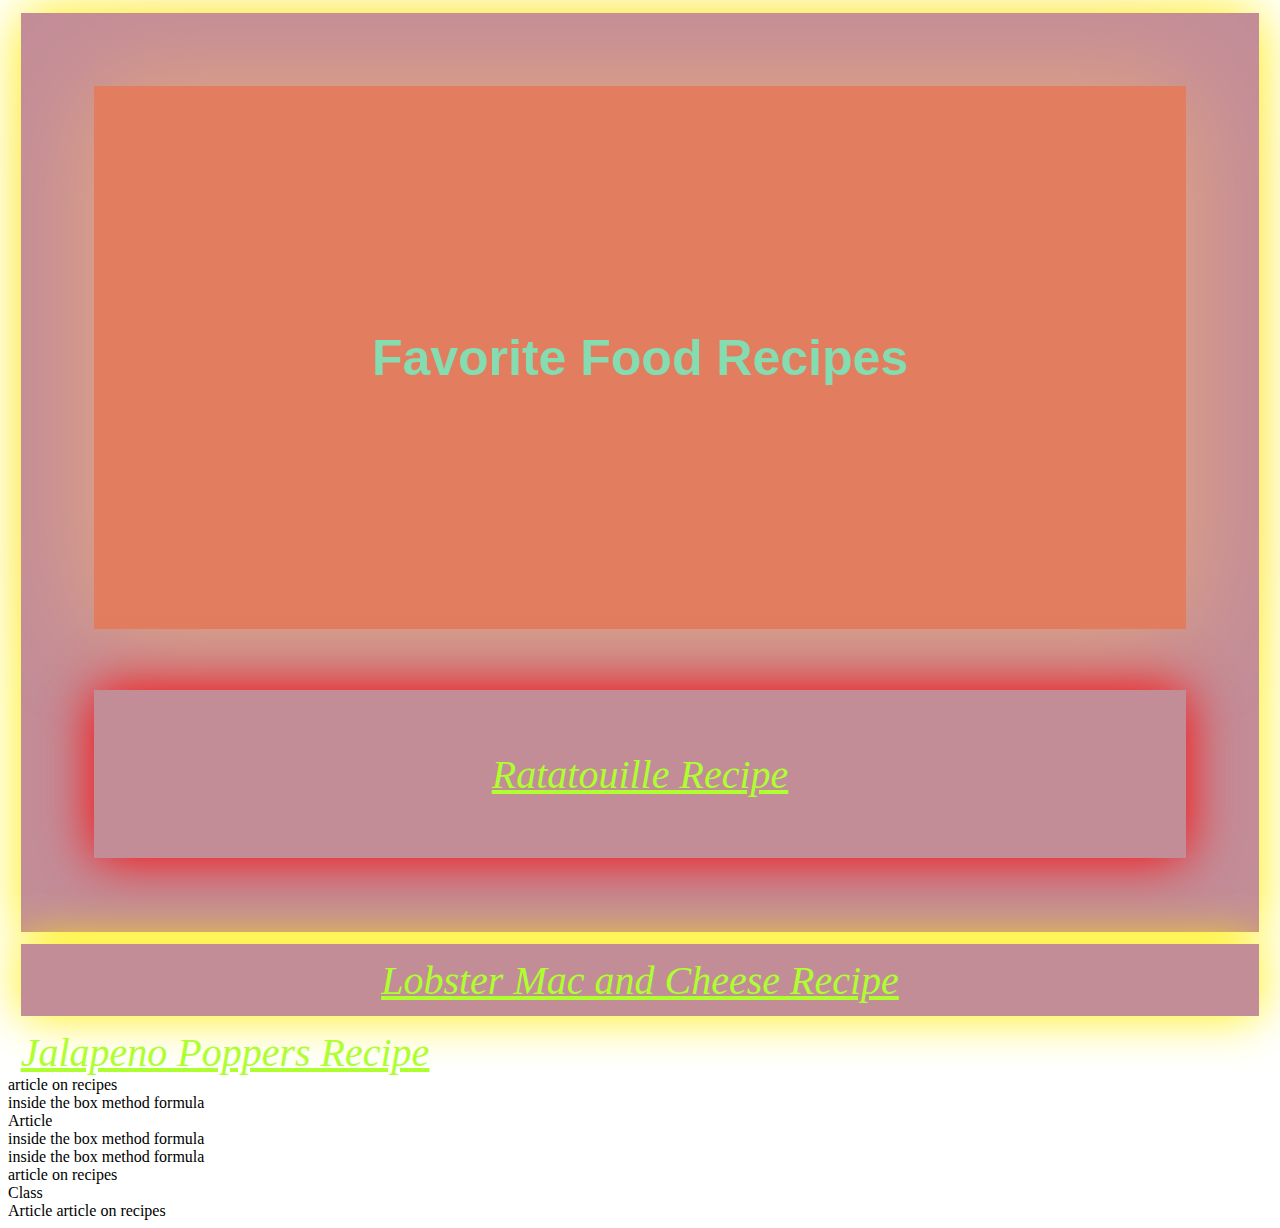
<file: index.html>
<!DOCTYPE html>
<html lang="en">
<head>
    <meta charset="UTF-8">
    <meta http-equiv="X-UA-Compatible" content="IE=edge">
    <meta name="viewport" content="width=device-width, initial-scale=1.0">
    <title>Kenny's Favorite Food Recipes</title>
    <link rel="stylesheet" href="styles.css" type="text/css"/>
</head>
<div class="name">
<body>
    <h1>Favorite Food Recipes</h1>

    <div class="rat">
        <a href="./recipes/rat.html">Ratatouille Recipe</a>
    </div>

    </div>
        <div class="name">
        <a href="./recipes/mac.html">Lobster Mac and Cheese Recipe</a>
        </div>
    
        <div class="poppers">
        <a href="./recipes/poppers.html">Jalapeno Poppers Recipe</a>
        </div>
    </div>

    <span>
        article on recipes
    </span>

    <footer>
        inside the box

        method

        formula

        
    </footer>


    <body>

        Article
    </body>

    <footer>
        inside the box

        method

        formula

        
    </footer>

    <footer>
        inside the box

        method

        formula

        
    </footer>

    <span>
        article on recipes
    </span>

    <div>

        Class 
    </div>

    <footer></footer>


    <body>

        Article
    </body>


    <span>
        article on recipes
    </span>


</div>
</body>
</html>
</file>
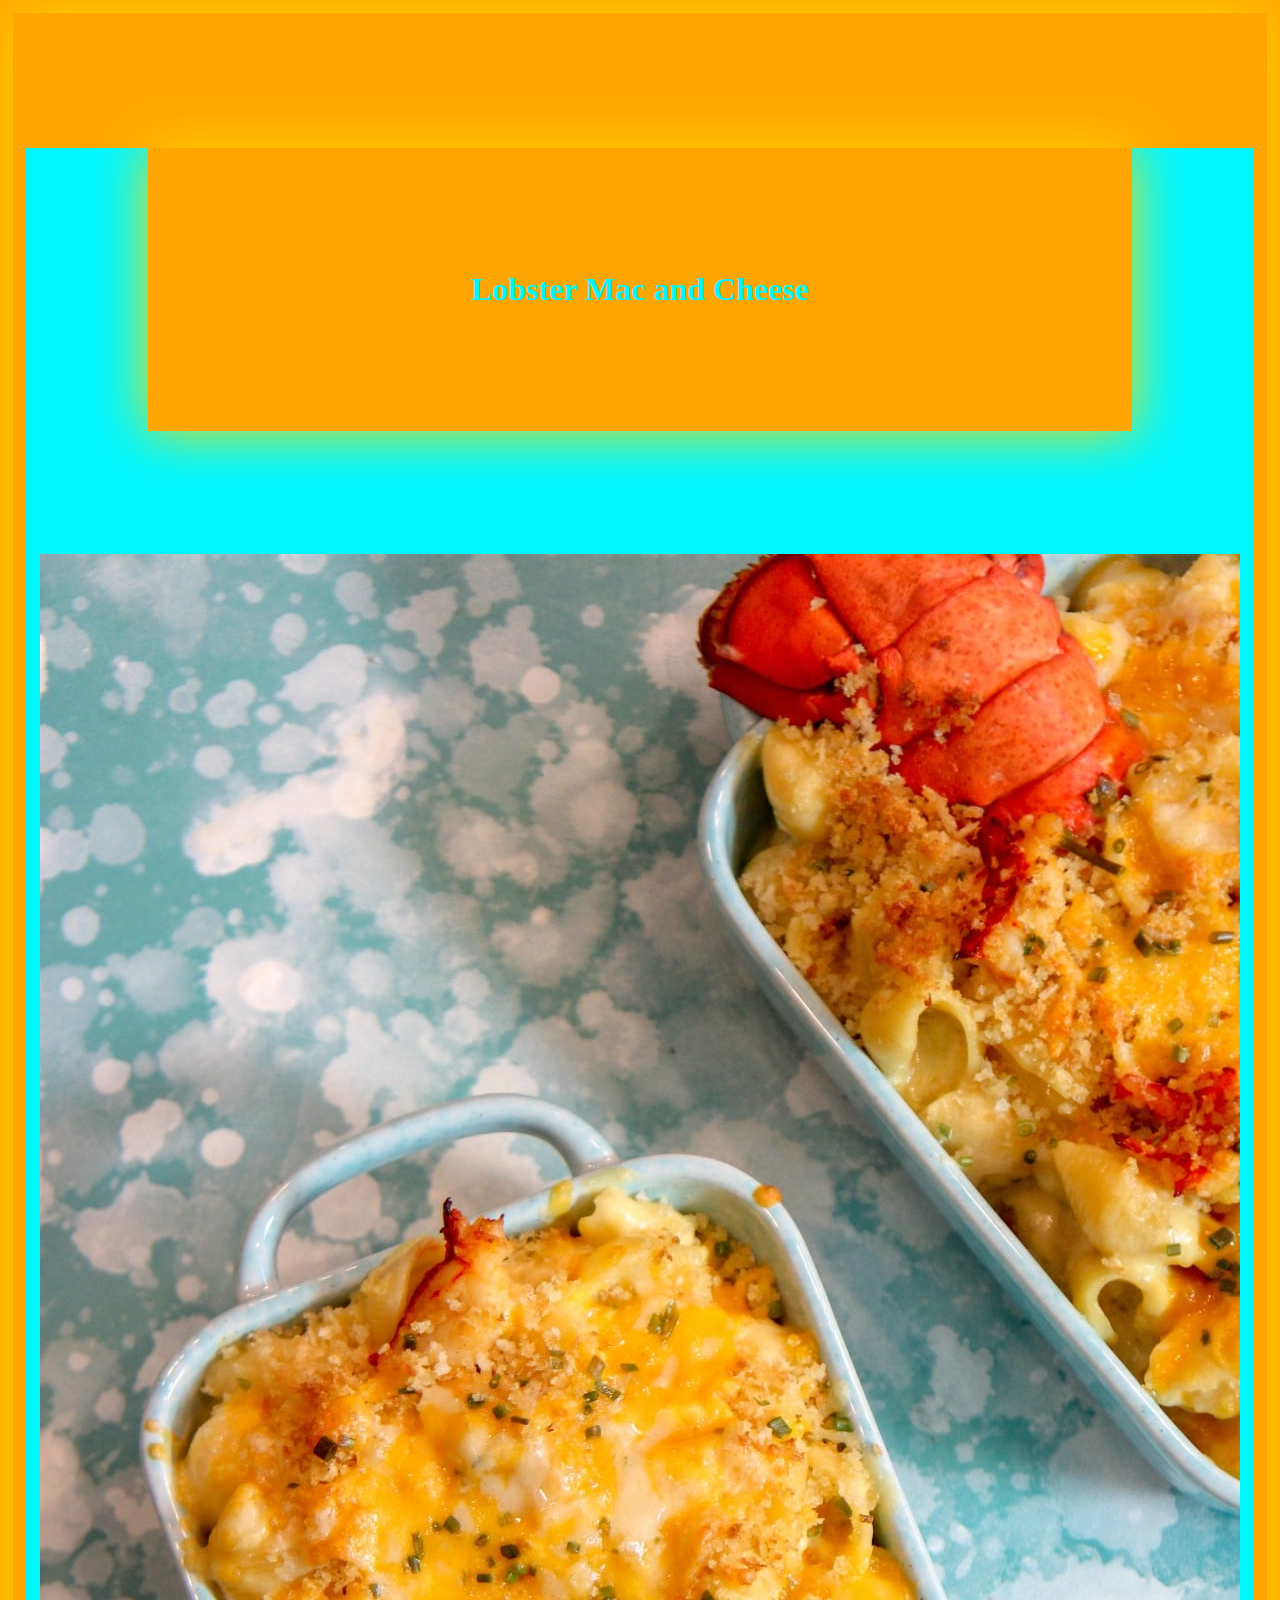
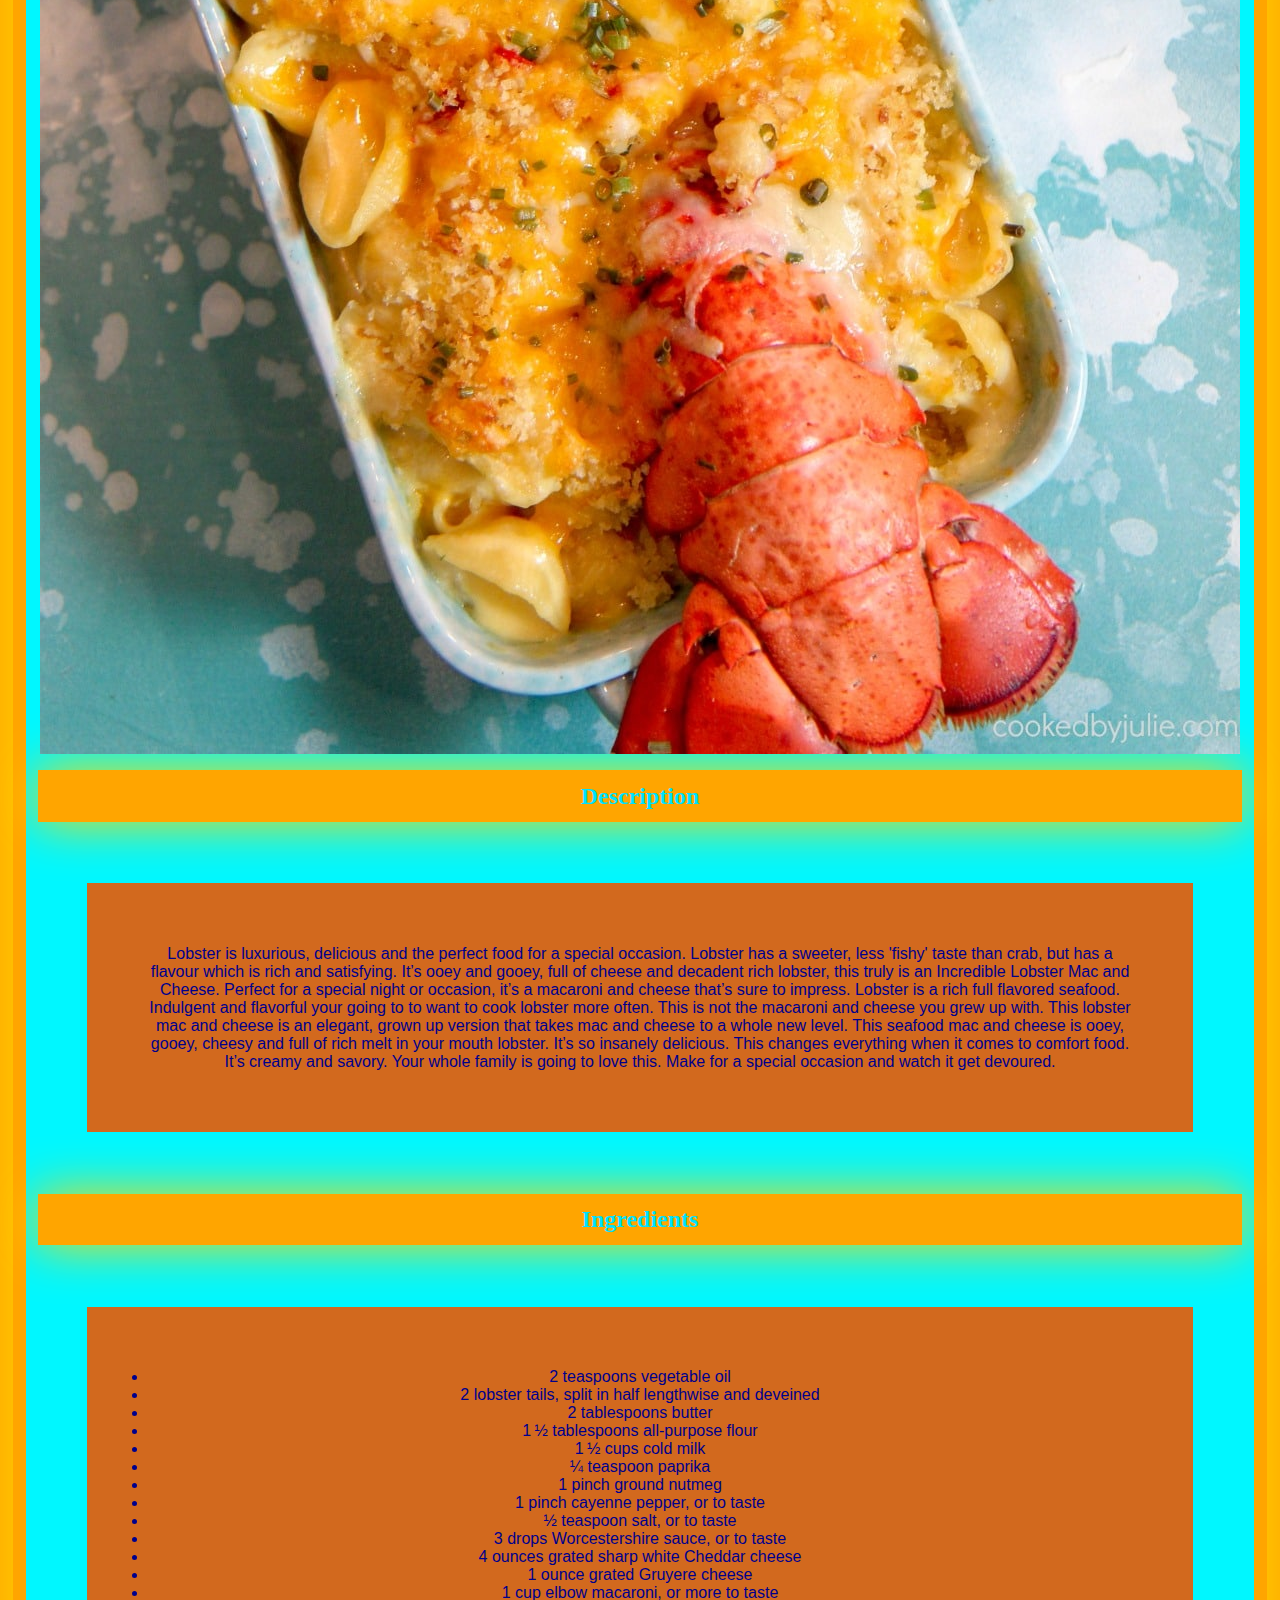
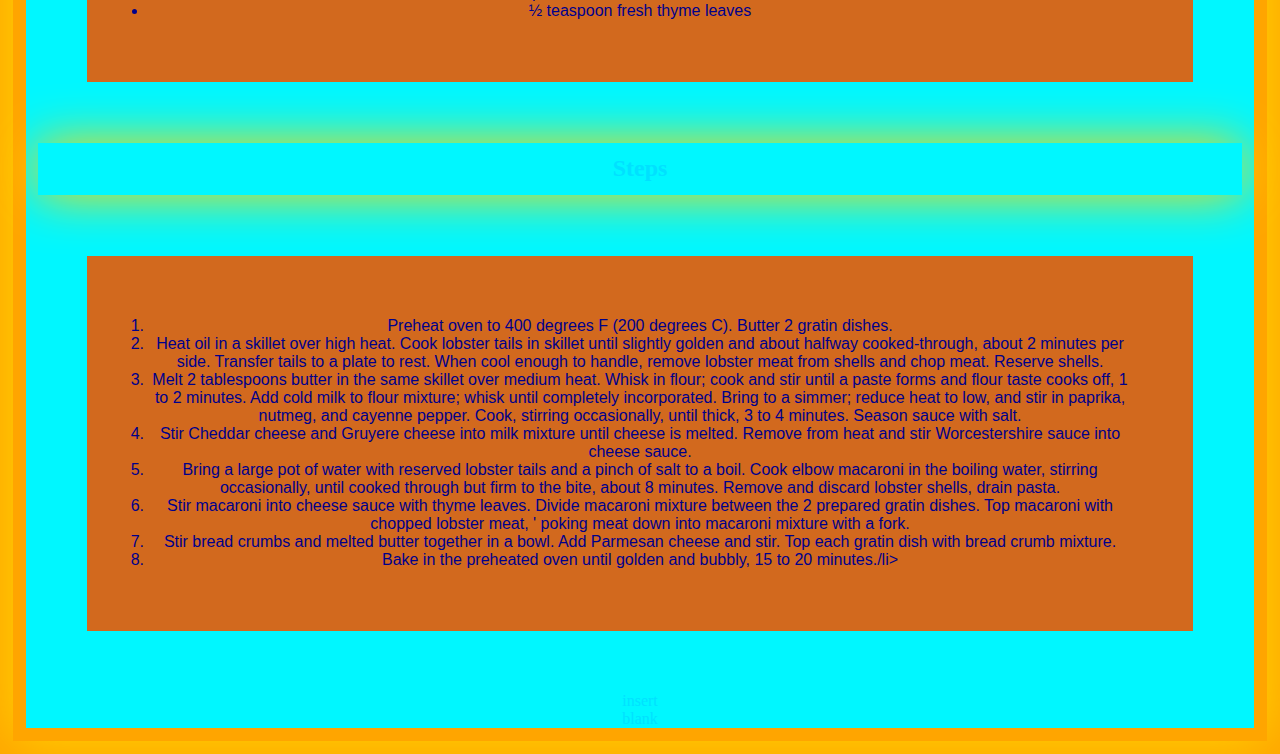
<file: recipes/mac.html>
<!DOCTYPE html>
<html lang="en">
<head>
    <meta charset="UTF-8">
    <meta http-equiv="X-UA-Compatible" content="IE=edge">
    <meta name="viewport" content="width=device-width, initial-scale=1.0">
    <title>Lobster Mac and Cheese</title>
    <link rel="stylesheet" href="style.css" type="text/css">
</head>
<div class="mar">
    <body>
        <h1>Lobster Mac and Cheese</h1>
    

    <img src="../mac.jpg">

    <h2>Description</h2>

    <p class="help"> Lobster is luxurious, delicious and the perfect food for a special occasion. Lobster has a sweeter, less 'fishy' taste than crab, but has a flavour which is rich and satisfying.
        It’s ooey and gooey, full of cheese and decadent rich lobster, this truly is an Incredible Lobster Mac and Cheese. Perfect for a special night or occasion, it’s a macaroni and cheese 
        that’s sure to impress. Lobster is a rich full flavored seafood. Indulgent and flavorful your going to to want to cook lobster more often. 

        This is not the macaroni and cheese you grew up with. This lobster mac and cheese is an elegant, grown up version that takes mac and cheese to a whole new level. 
        This seafood mac and cheese is ooey, gooey, cheesy and full of rich melt in your mouth lobster. It’s so insanely delicious. This changes everything when it comes to comfort food. 
        It’s creamy and savory. Your whole family is going to love this. Make for a special occasion and watch it get devoured.
    </p>

    <h2>Ingredients</h2>

    <ul class="help">
        <li>2 teaspoons vegetable oil </li>
        <li>2 lobster tails, split in half lengthwise and deveined </li>
        <li>2 tablespoons butter </li>
        <li>1 ½ tablespoons all-purpose flour </li>
        <li>1 ½ cups cold milk </li>
        <li>¼ teaspoon paprika </li>
        <li>1 pinch ground nutmeg </li>
        <li>1 pinch cayenne pepper, or to taste </li>
        <li>½ teaspoon salt, or to taste </li>
        <li>3 drops Worcestershire sauce, or to taste </li>
        <li>4 ounces grated sharp white Cheddar cheese </li>
        <li>1 ounce grated Gruyere cheese </li>
        <li>1 cup elbow macaroni, or more to taste </li>
        <li>½ teaspoon fresh thyme leaves </li>
    </ul>

    <h2 class="mar">Steps</h2>

    <ol class="help">
        <li>Preheat oven to 400 degrees F (200 degrees C). Butter 2 gratin dishes.</li>
        <li>Heat oil in a skillet over high heat. Cook lobster tails in skillet until slightly golden and about halfway cooked-through, about 2 minutes per side. 
            Transfer tails to a plate to rest. When cool enough to handle, remove lobster meat from shells and chop meat. Reserve shells.</li>
        <li>Melt 2 tablespoons butter in the same skillet over medium heat. Whisk in flour; cook and stir until a paste forms and flour taste cooks off, 1 to 2 minutes. 
            Add cold milk to flour mixture; whisk until completely incorporated. Bring to a simmer; reduce heat to low, and stir in paprika, nutmeg, and cayenne pepper. 
            Cook, stirring occasionally, until thick, 3 to 4 minutes. Season sauce with salt.</li>
        <li>Stir Cheddar cheese and Gruyere cheese into milk mixture until cheese is melted. Remove from heat and stir Worcestershire sauce into cheese sauce.</li>
        <li>Bring a large pot of water with reserved lobster tails and a pinch of salt to a boil. Cook elbow macaroni in the boiling water, stirring occasionally, 
            until cooked through but firm to the bite, about 8 minutes. Remove and discard lobster shells, drain pasta.</li>
        <li>Stir macaroni into cheese sauce with thyme leaves. Divide macaroni mixture between the 2 prepared gratin dishes. Top macaroni with chopped lobster meat, '
            poking meat down into macaroni mixture with a fork.</li>
        <li>Stir bread crumbs and melted butter together in a bowl. Add Parmesan cheese and stir. Top each gratin dish with bread crumb mixture.</li>
        <li>Bake in the preheated oven until golden and bubbly, 15 to 20 minutes./li>
    </ol>
    <div></div>
    <div></div>
    <div></div>
    <span>
    insert
    </span>

    <footer>
        blank
    </footer>
</div>
</body>
</html>
</file>
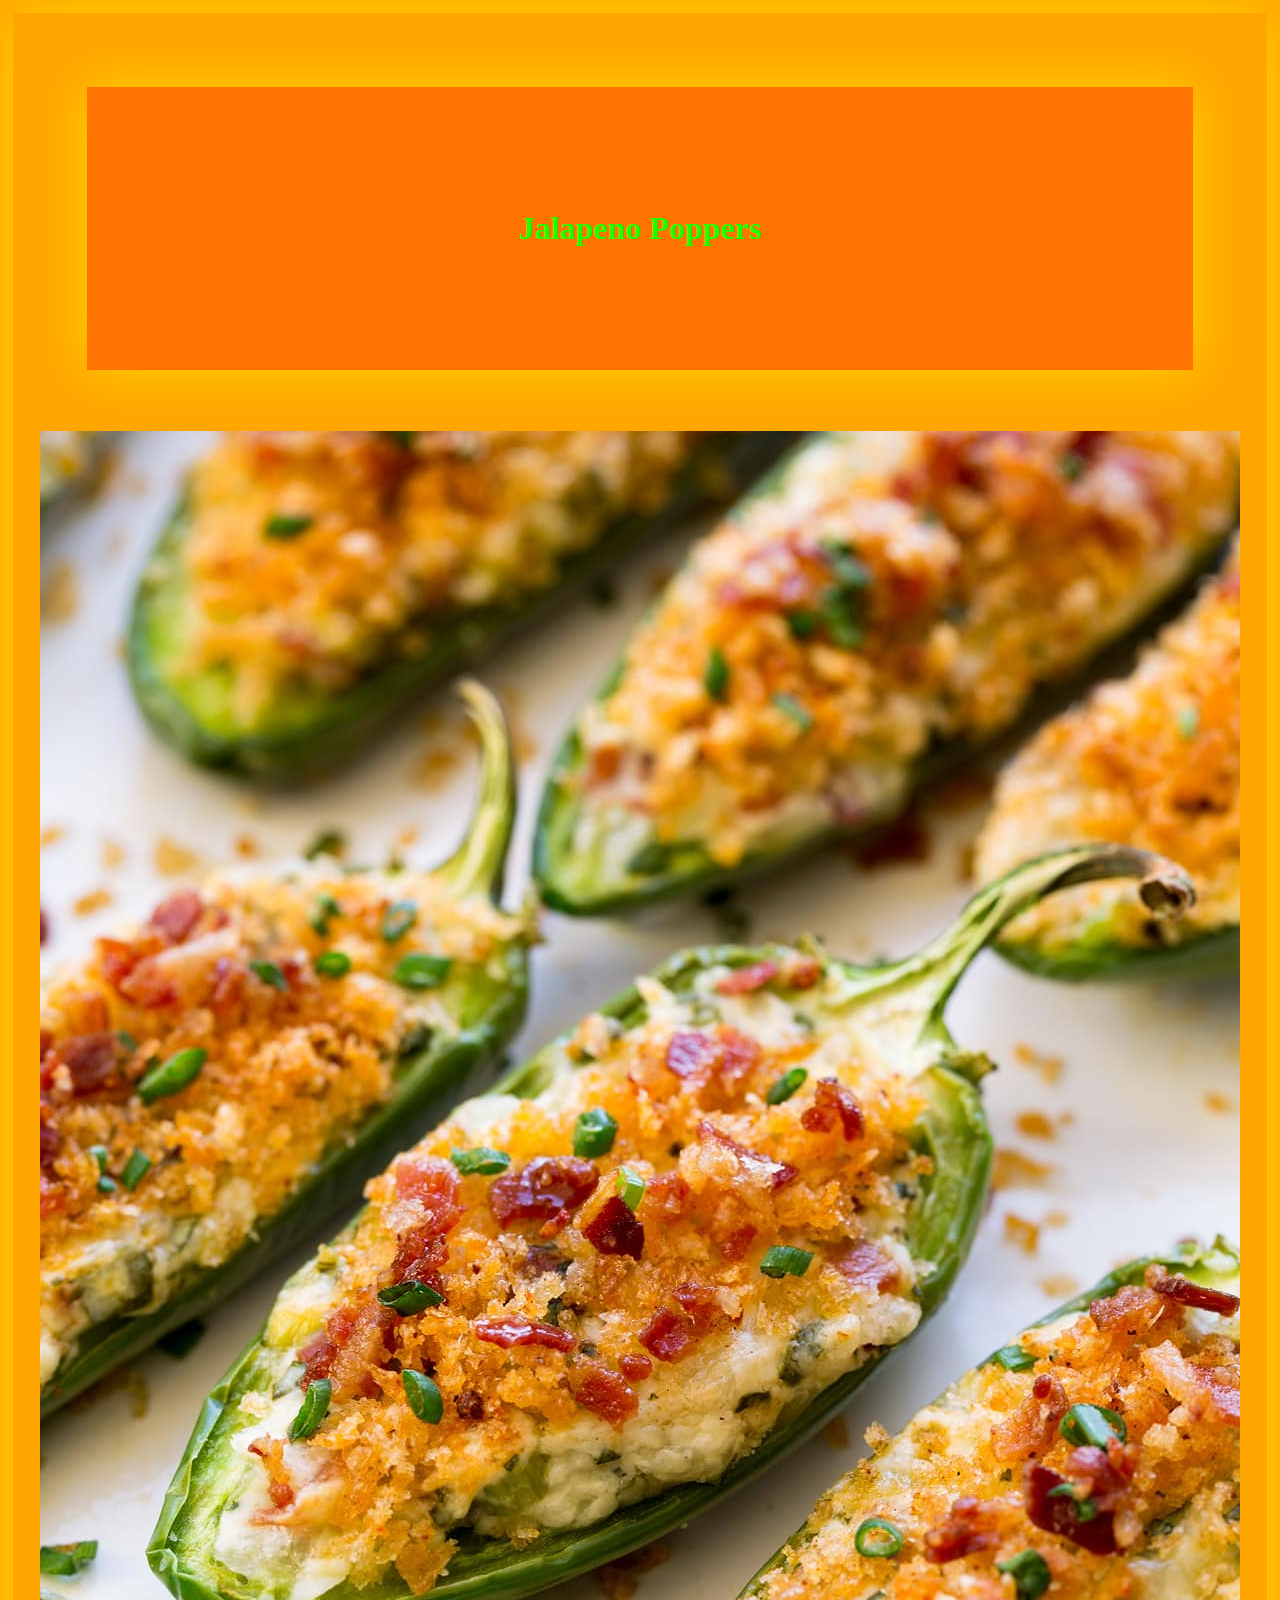
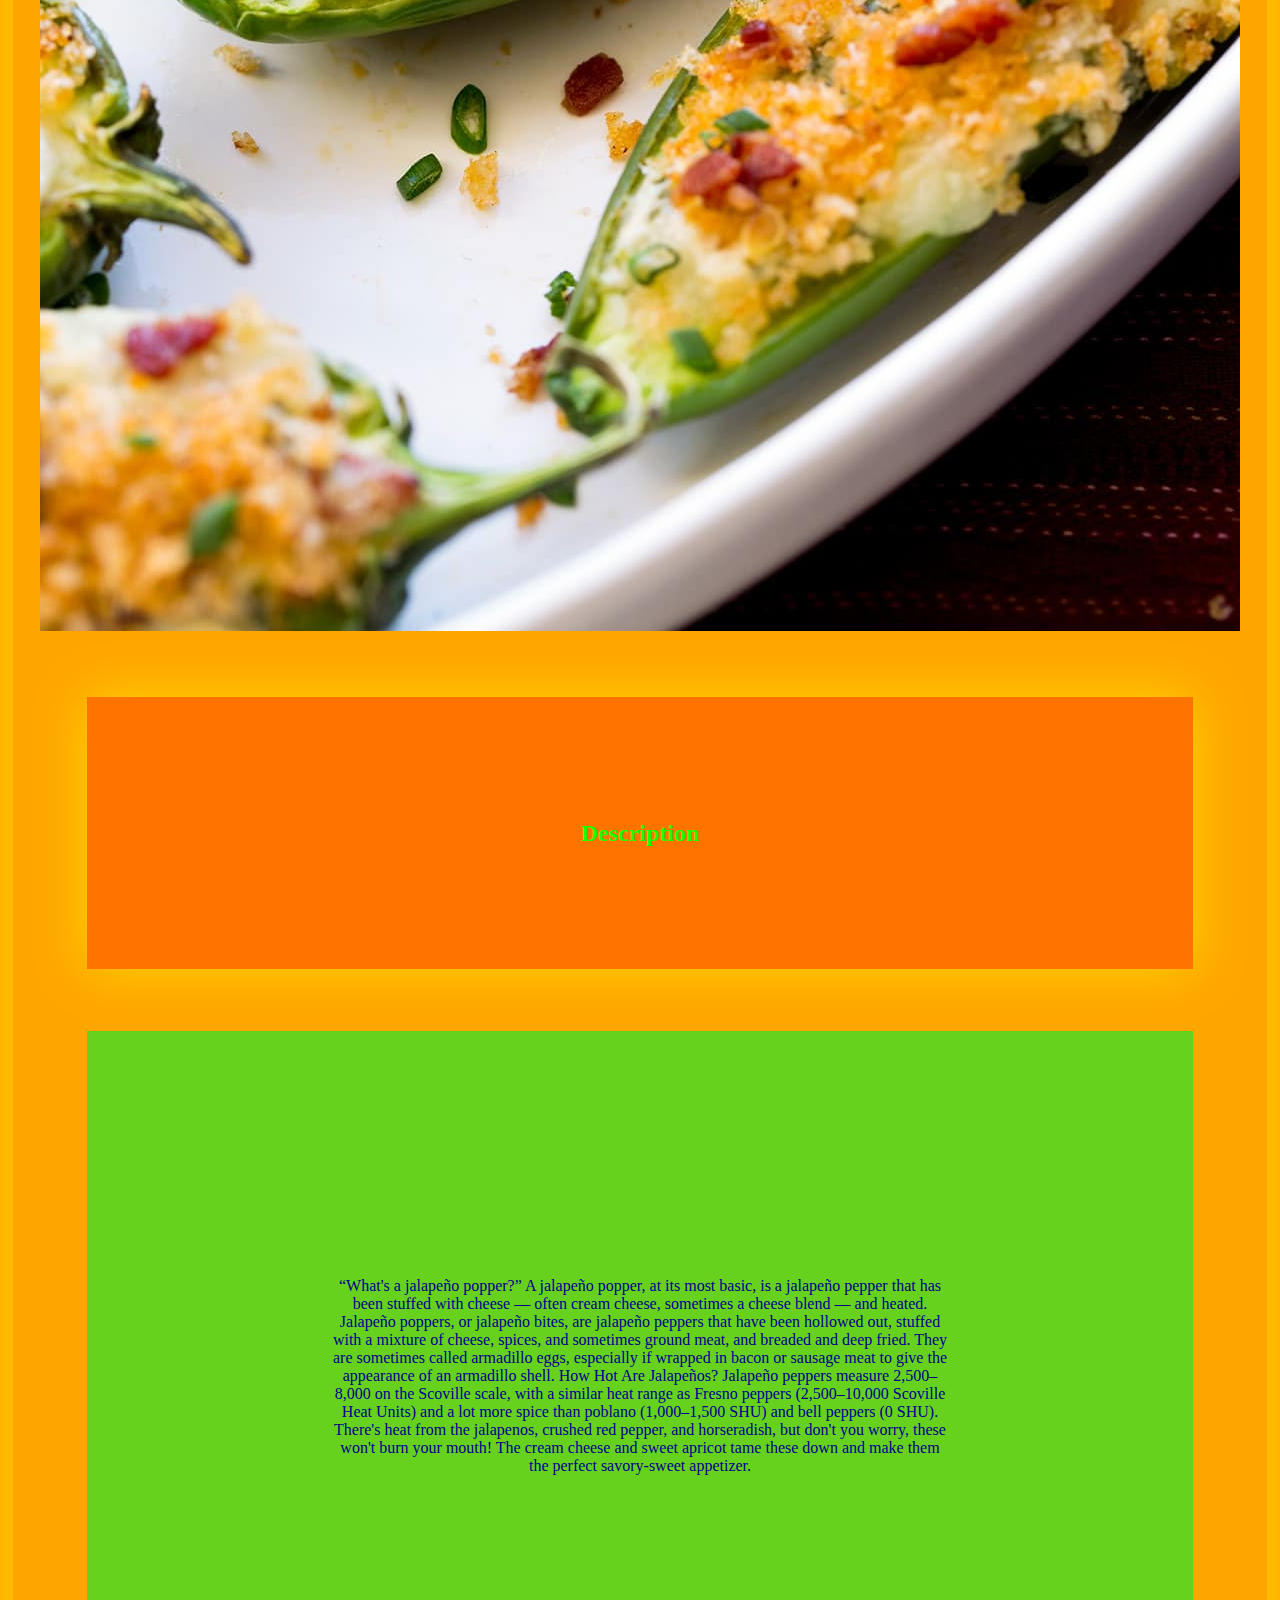
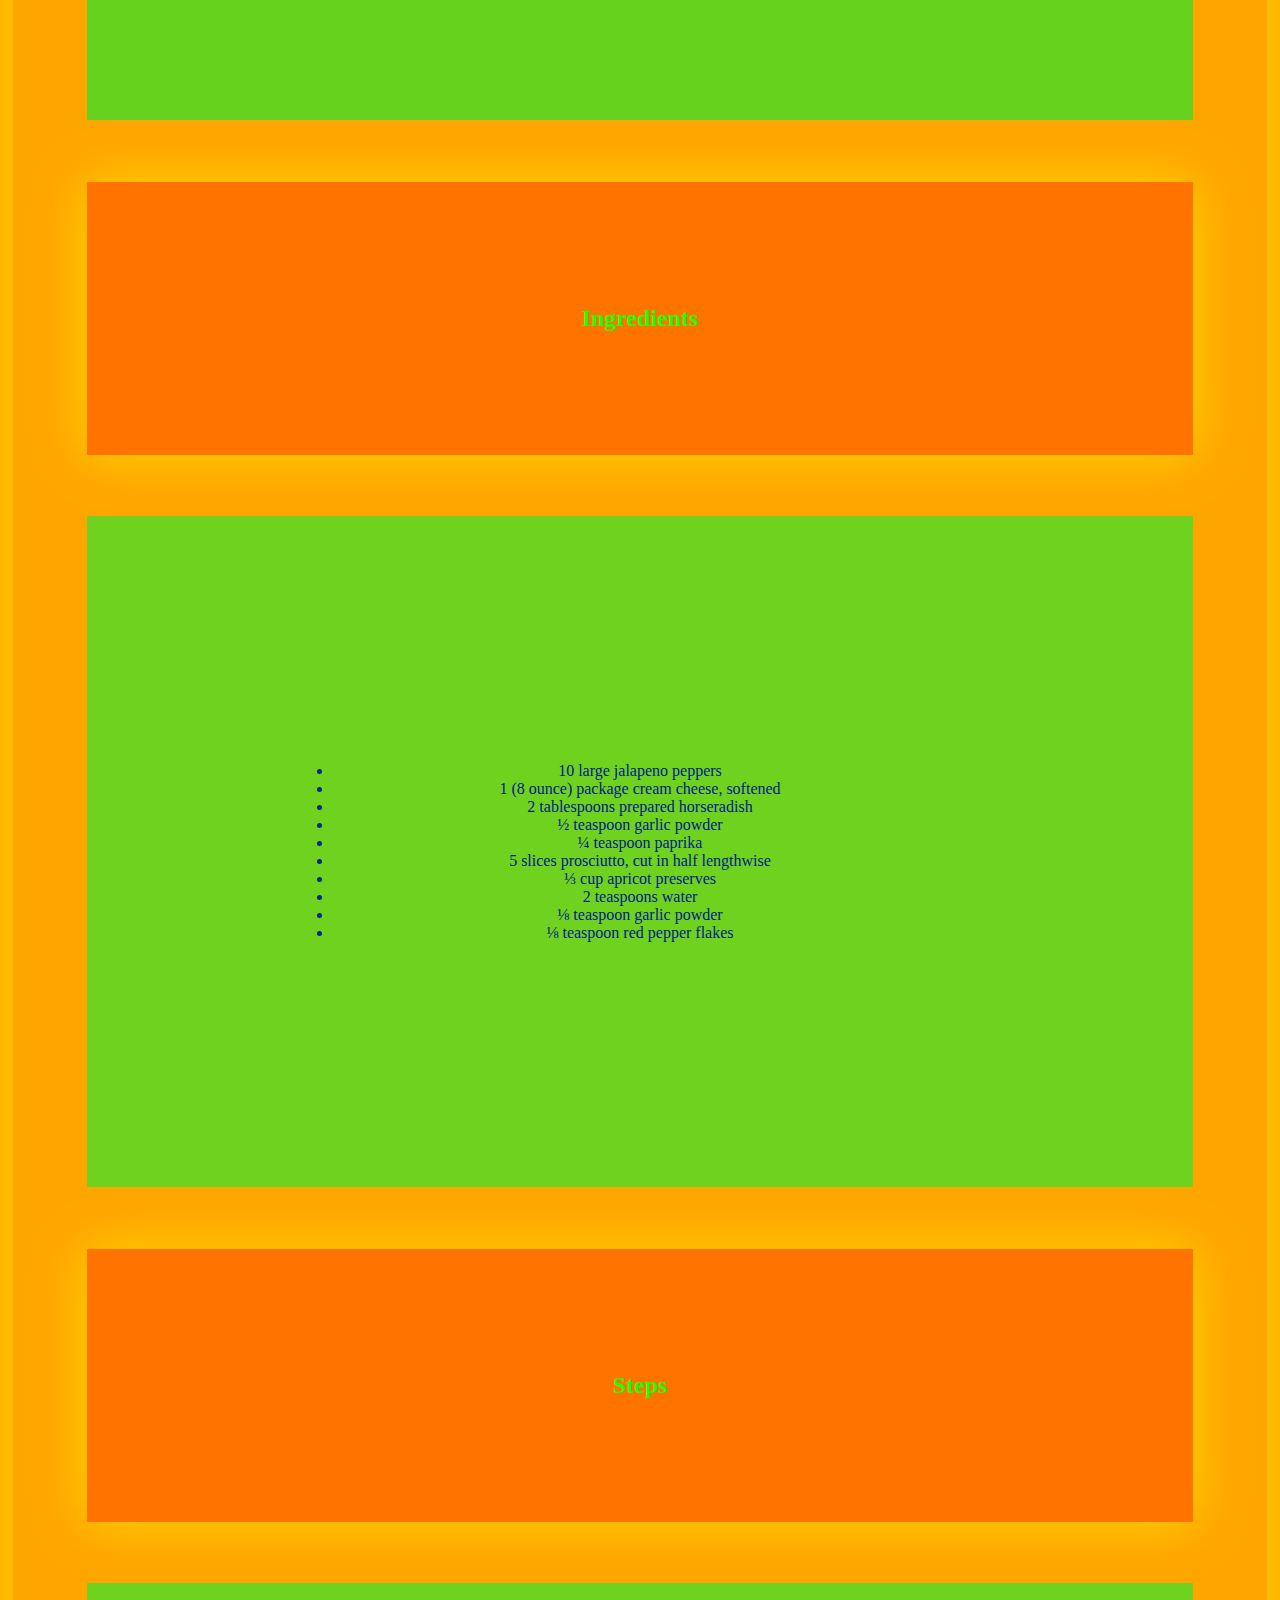
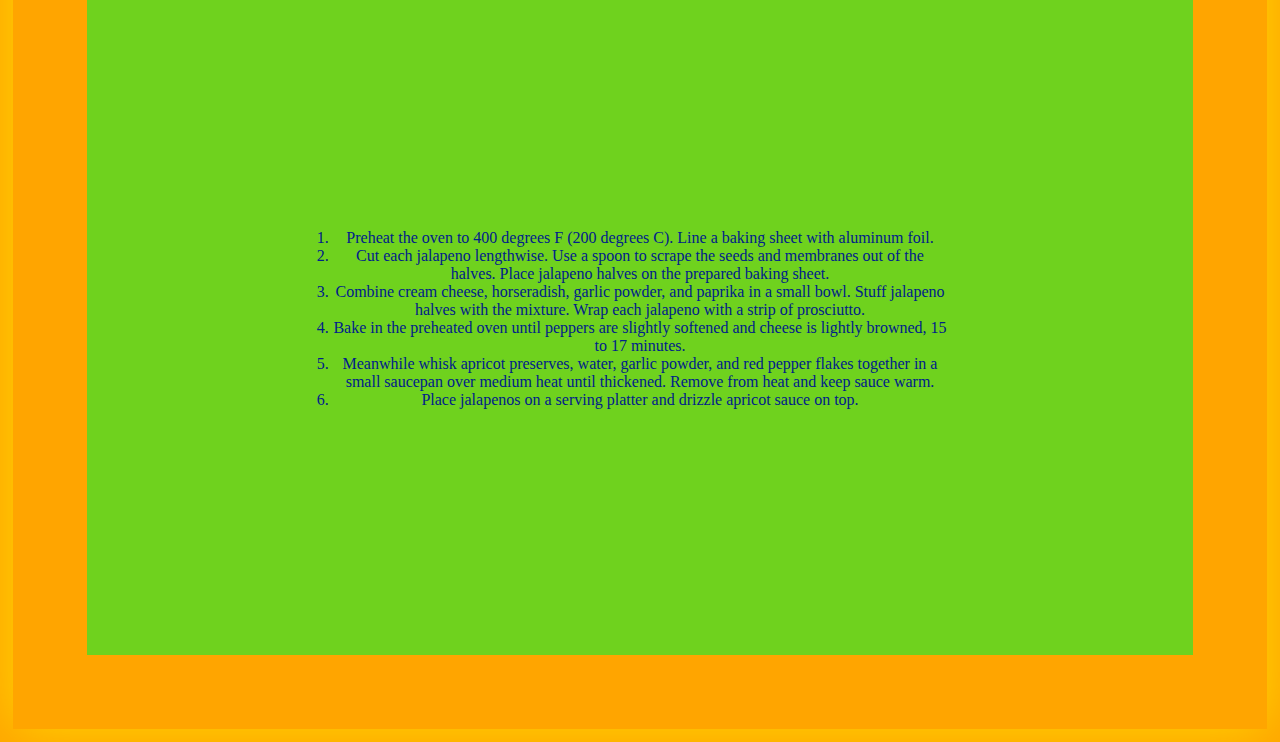
<file: recipes/poppers.html>
<!DOCTYPE html>
<html lang="en">
<head>
    <meta charset="UTF-8">
    <meta http-equiv="X-UA-Compatible" content="IE=edge">
    <meta name="viewport" content="width=device-width, initial-scale=1.0">
    <title>Jalapeno Poppers</title>
    <link href="style.css" rel="stylesheet" type="text/css"/>

</head>
<body>
    <h1 class="pop">Jalapeno Poppers</h1>

    <img src="../poppers.jpg">

    <h2 class="pop">Description</h2>

    <p>“What's a jalapeño popper?” A jalapeño popper, at its most basic, is a jalapeño pepper that has been stuffed with cheese — often cream cheese, sometimes a cheese blend — and heated.
        Jalapeño poppers, or jalapeño bites, are jalapeño peppers that have been hollowed out, stuffed with a mixture of cheese, spices, and sometimes ground meat, and breaded and deep fried. 
        They are sometimes called armadillo eggs, especially if wrapped in bacon or sausage meat to give the appearance of an armadillo shell.
        How Hot Are Jalapeños? Jalapeño peppers measure 2,500–8,000 on the Scoville scale, with a similar heat range as Fresno peppers (2,500–10,000 Scoville Heat Units) and 
        a lot more spice than poblano (1,000–1,500 SHU) and bell peppers (0 SHU).
        There's heat from the jalapenos, crushed red pepper, and horseradish, but don't you worry, these won't burn your mouth! 
        The cream cheese and sweet apricot tame these down and make them the perfect savory-sweet appetizer.
    </p>

    <h2 class="pop">Ingredients</h2>

    <ul>
        <li>10 large jalapeno peppers</li>
        <li> 1 (8 ounce) package cream cheese, softened </li>
        <li> 2 tablespoons prepared horseradish </li>
        <li> ½ teaspoon garlic powder </li>
        <li> ¼ teaspoon paprika </li>
        <li> 5 slices prosciutto, cut in half lengthwise </li>
        <li> ⅓ cup apricot preserves </li>
        <li> 2 teaspoons water </li>
        <li> ⅛ teaspoon garlic powder </li>
        <li> ⅛ teaspoon red pepper flakes </li>
    </ul>

    <h2 class="pop">Steps</h2>

    <ol class="alpha">
        <li>Preheat the oven to 400 degrees F (200 degrees C). Line a baking sheet with aluminum foil.</li>
        <li>Cut each jalapeno lengthwise. Use a spoon to scrape the seeds and membranes out of the halves. Place jalapeno halves on the prepared baking sheet.</li>
        <li>Combine cream cheese, horseradish, garlic powder, and paprika in a small bowl. Stuff jalapeno halves with the mixture. Wrap each jalapeno with a strip of prosciutto.</li>
        <li>Bake in the preheated oven until peppers are slightly softened and cheese is lightly browned, 15 to 17 minutes.</li>
        <li>Meanwhile whisk apricot preserves, water, garlic powder, and red pepper flakes together in a small saucepan over medium heat until thickened. Remove from heat and keep sauce warm.</li>
        <li>Place jalapenos on a serving platter and drizzle apricot sauce on top.</li>
    </ol>
    <div></div>

    <footer></footer>
</body>
</html>
</file>
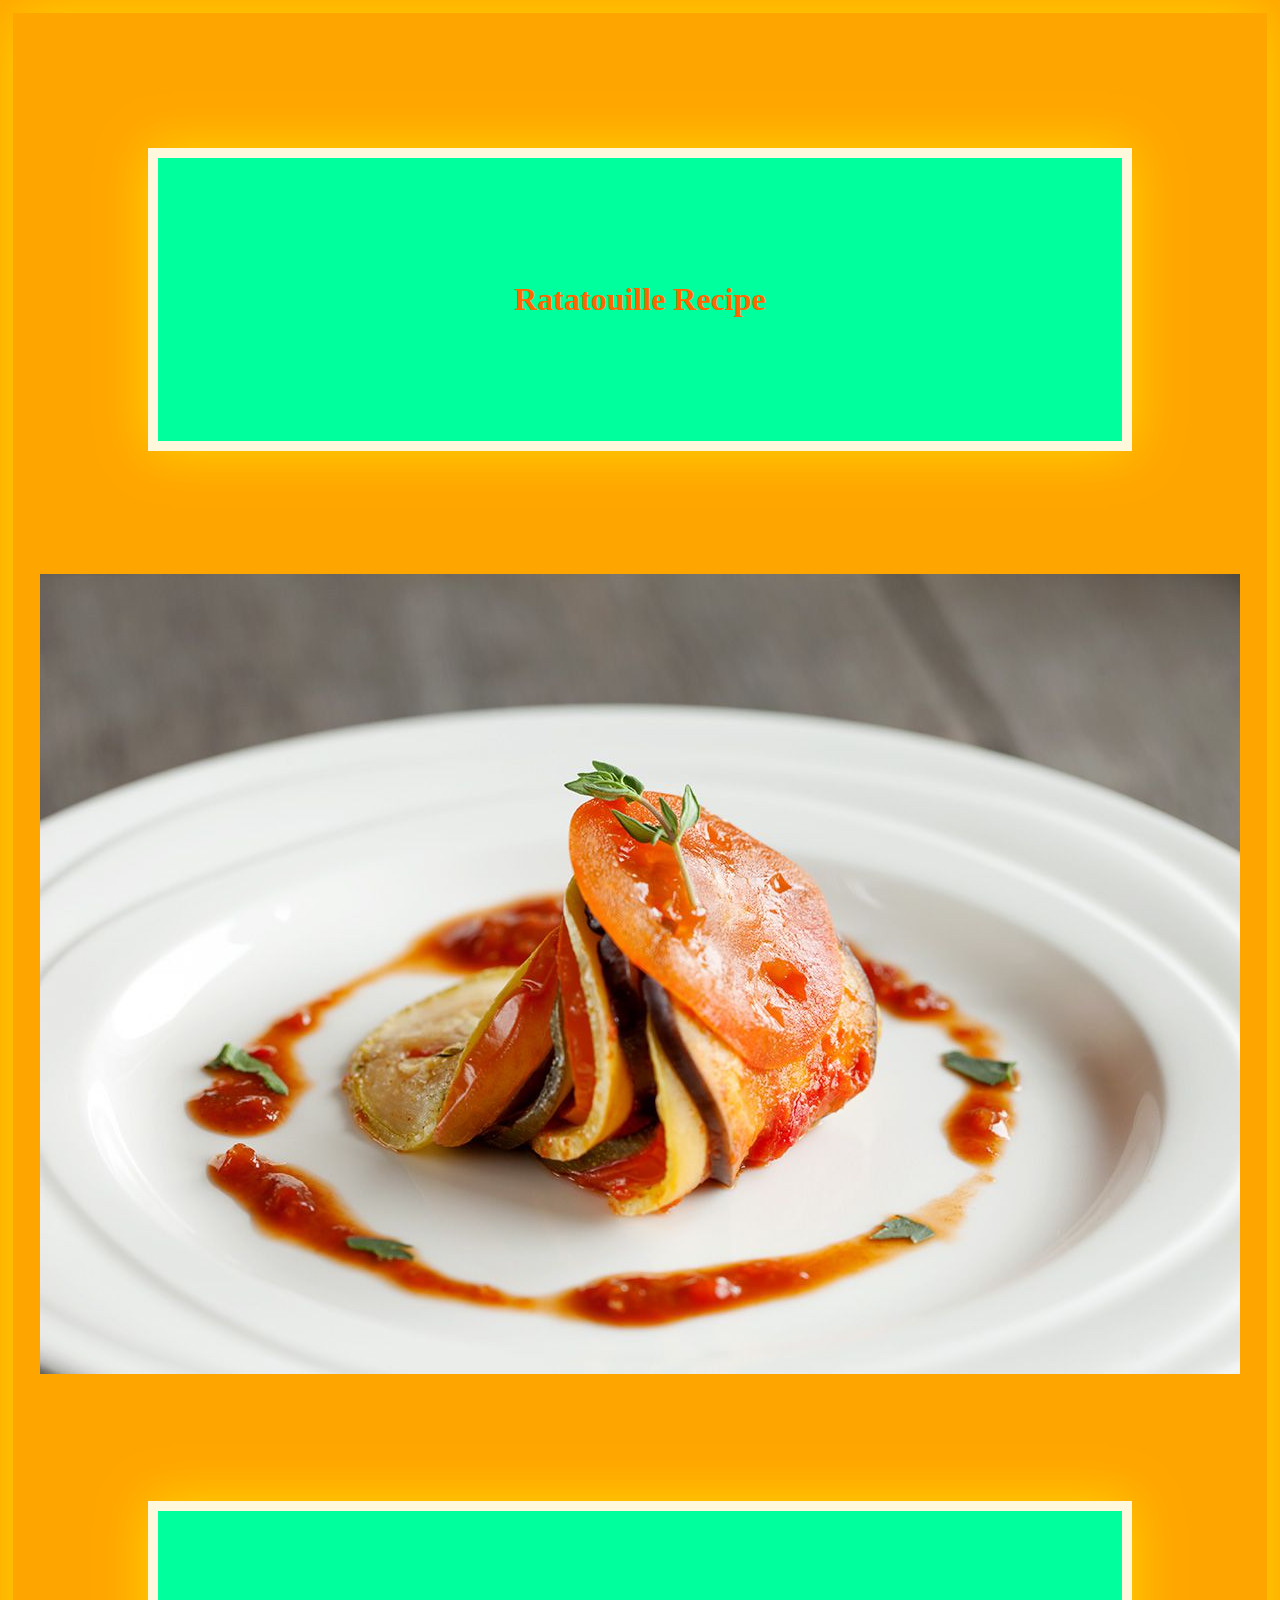
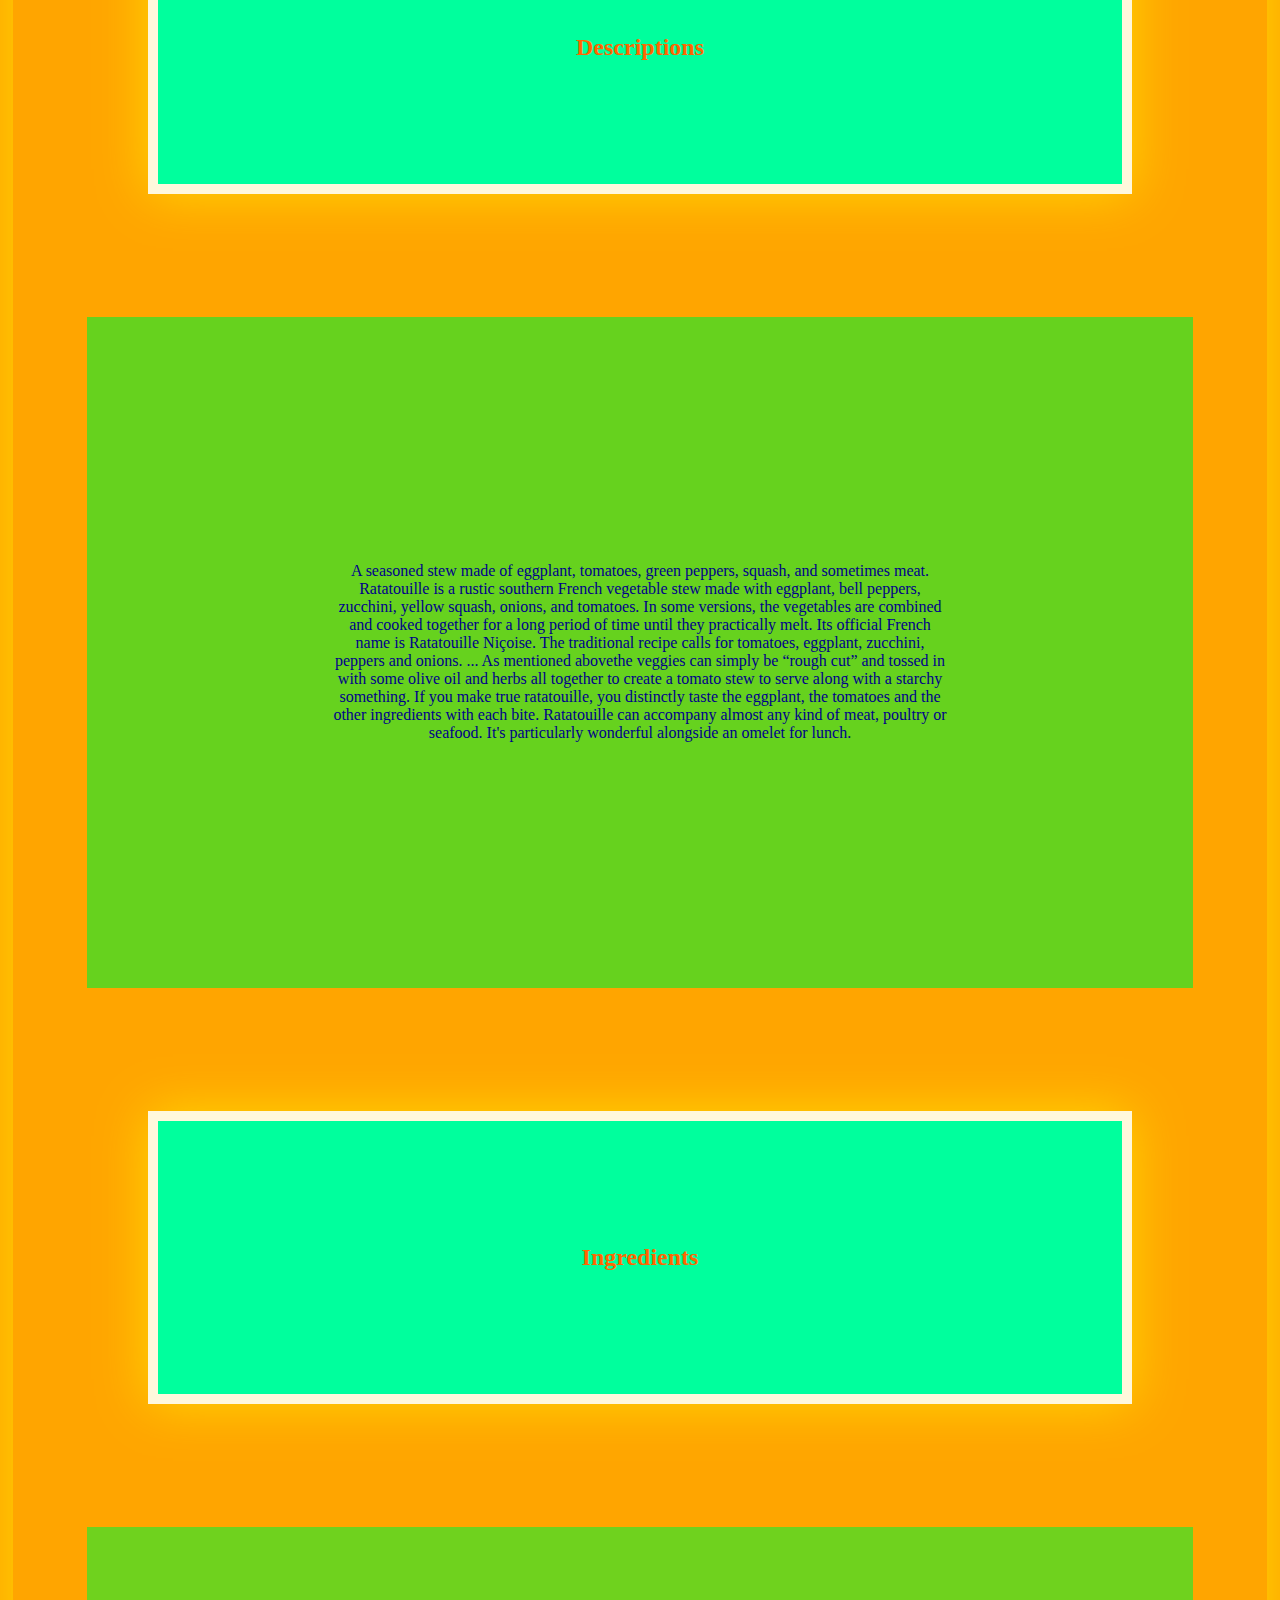
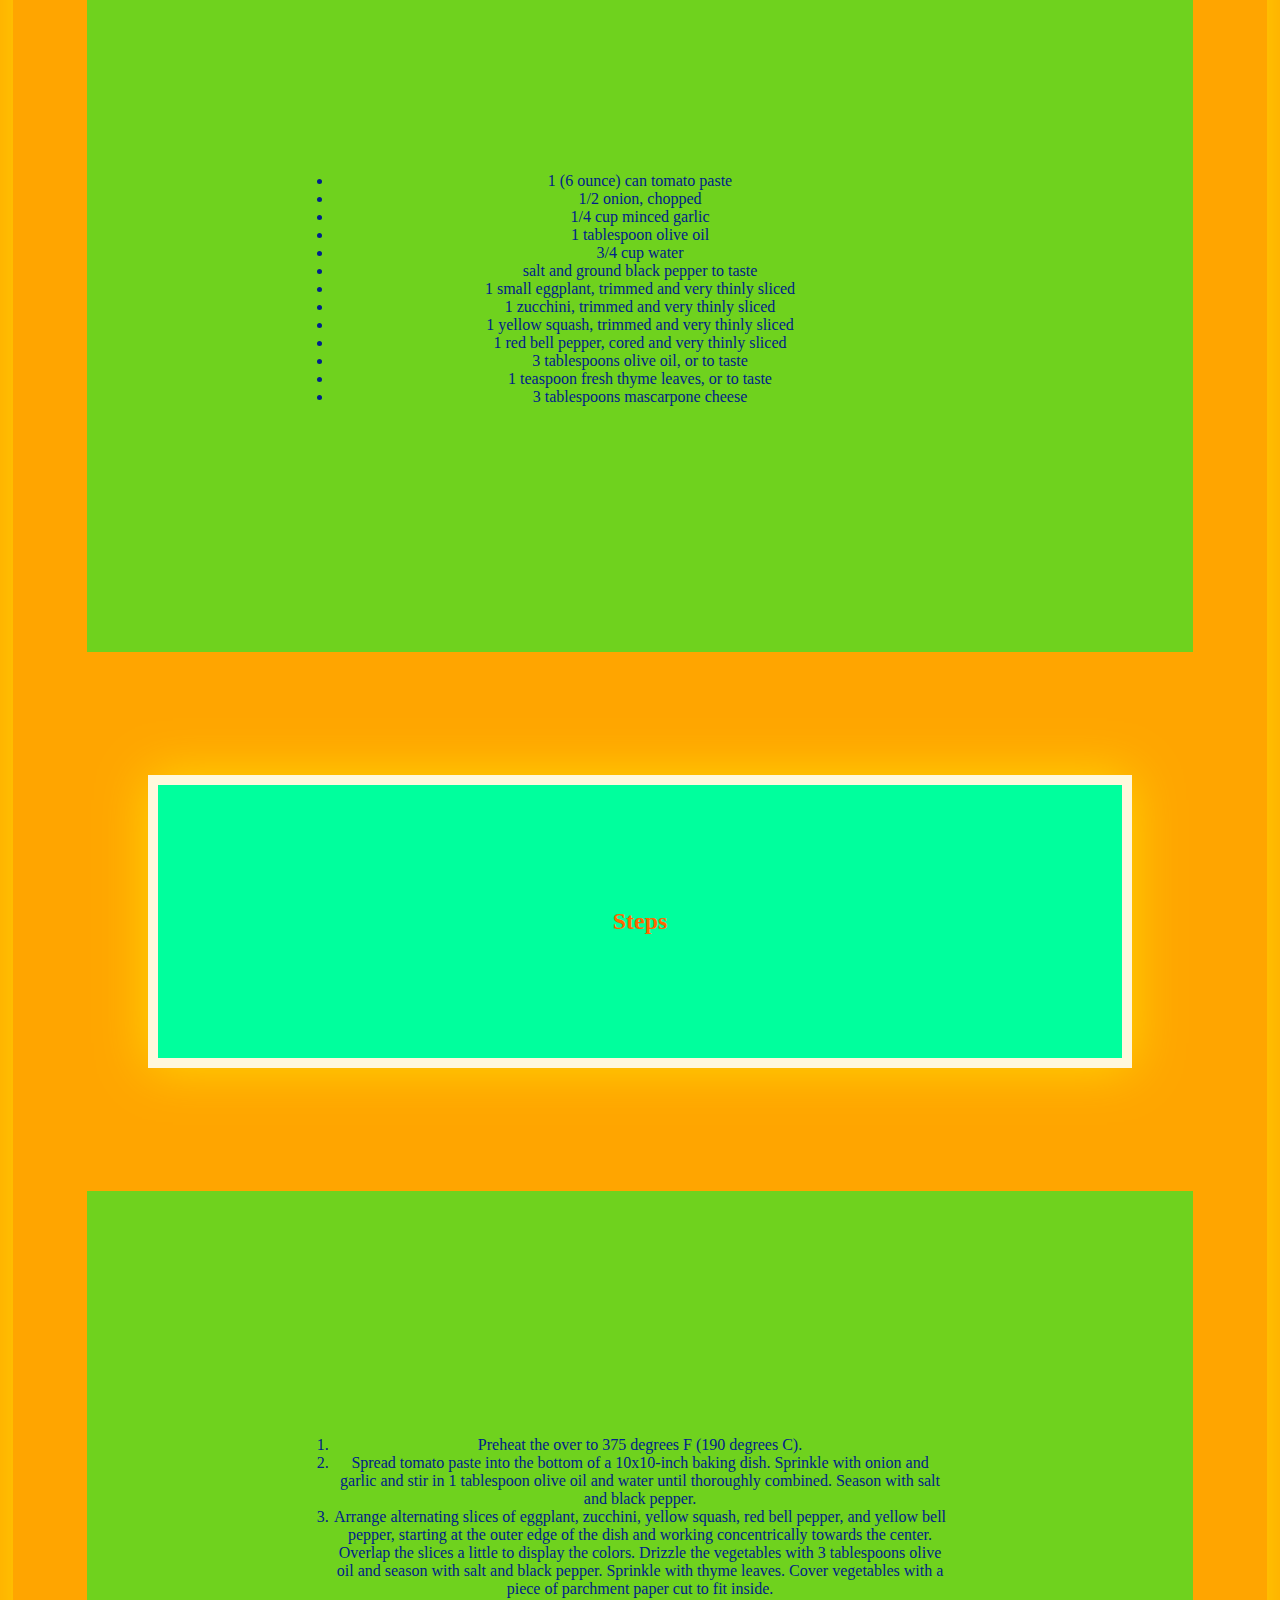
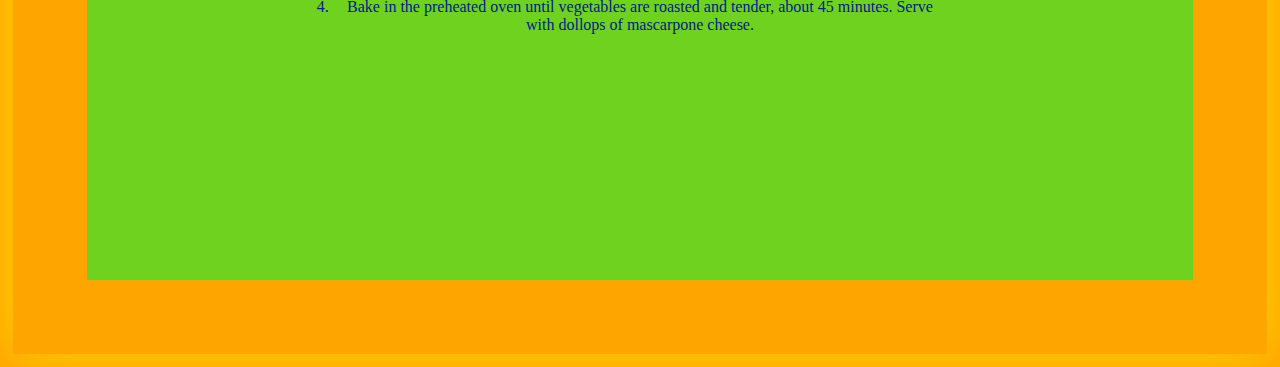
<file: recipes/rat.html>
<!DOCTYPE html>
<html lang="en">
<head>
    <link rel="stylesheet" type="text/css" href="style.css">
    <meta charset="UTF-8">
    <meta http-equiv="X-UA-Compatible" content="IE=edge">
    <meta name="viewport" content="width=<device-width>, initial-scale=1.0">
    <title>Ratatouille Recipe</title>
</head>
<body>
    <h1 class="rat">Ratatouille Recipe</h1>

    <img src="../rat.jpg">

    <h2 class="rat">Descriptions</h2>

    <p class="hello"> A seasoned stew made of eggplant, tomatoes, green peppers, squash, and sometimes meat. 
        Ratatouille is a rustic southern French vegetable stew made with eggplant, bell peppers, zucchini, yellow squash, onions, and tomatoes. 
        In some versions, the vegetables are combined and cooked together for a long period of time until they practically melt. 
        Its official French name is Ratatouille Niçoise. The traditional recipe calls for tomatoes, eggplant, zucchini, peppers and onions. ... 
        As mentioned abovethe veggies can simply be “rough cut” and tossed in with some olive oil and herbs all together to create a tomato stew to serve along with a starchy something. 
        If you make true ratatouille, you distinctly taste the eggplant, the tomatoes and the other ingredients with each bite. Ratatouille can accompany almost any kind of meat, poultry or seafood. 
        It's particularly wonderful alongside an omelet for lunch.</p>

    <h2 class="rat">Ingredients</h2>

    <ul>
        <li>1 (6 ounce) can tomato paste</li>
        <li>1/2 onion, chopped</li>
        <li>1/4 cup minced garlic</li>
        <li>1 tablespoon olive oil</li>
        <li>3/4 cup water</li>
        <li>salt and ground black pepper to taste</li>
        <li>1 small eggplant, trimmed and very thinly sliced</li>
        <li>1 zucchini, trimmed and very thinly sliced</li>
        <li>1 yellow squash, trimmed and very thinly sliced</li>
        <li>1 red bell pepper, cored and very thinly sliced</li>
        <li>3 tablespoons olive oil, or to taste</li>
        <li>1 teaspoon fresh thyme leaves, or to taste</li>
        <li>3 tablespoons mascarpone cheese</li>
    </ul>

    <h2 class="rat">Steps</h2>

    <ol>
        <li>Preheat the over to 375 degrees F (190 degrees C).</li>
        <li>Spread tomato paste into the bottom of a 10x10-inch baking dish. 
            Sprinkle with onion and garlic and stir in 1 tablespoon olive oil and water until thoroughly combined. Season with salt and black pepper.</li>
        <li>Arrange alternating slices of eggplant, zucchini, yellow squash, red bell pepper, and yellow bell pepper, starting at the outer edge of the dish and 
            working concentrically towards the center. Overlap the slices a little to display the colors. Drizzle the vegetables with 3 tablespoons olive oil and 
            season with salt and black pepper. Sprinkle with thyme leaves. Cover vegetables with a piece of parchment paper cut to fit inside.</li>
        <li>Bake in the preheated oven until vegetables are roasted and tender, about 45 minutes. Serve with dollops of mascarpone cheese.</li>
    </ol>
    <div></div>
  
</body>
</html>
</file>
<file: styles.css>
h1 {
    background-color: #e27d60;
    box-shadow: 0 0 100px 0 #E8A87C;
    color: #85DCB0;
    padding: 20%;
    margin: 5%;
    font-size: 50px;
    font-family: Impact, sans-serif;
    text-align: center;
}

.rat {
    background-color: #C38D98;
    font-size: 15px;
    padding: 5%;
    margin: 5%;
    font-family: 'Times New Roman';
    text-align: center;
    box-shadow: 0 0 50px 0 red; 
    
}
  
a {
    font-size: 40px;
    font-style: italic;
    margin: 1%;
    color: greenyellow;
}

p {
    background-color: blueviolet;
    color: chartreuse;
    box-shadow: 0 0 100px 0 yellow;
    padding: 5%;
    text-align: left;
    width: auto;
    height: auto;
}

.hello {
    background-color: yellowgreen;
    color: violet;
    width: 50%;
    height: 5%;
}

ol {
    color: tomato;
    text-align: center;
    box-shadow: violet;
}

.name {
    background-color: #C38D98;
    font-size: 25px;
    padding: 1%;
    margin: 1%;
    font-family: Georgia, Times, 'Times New Roman', serif;
    text-align: center;
    box-shadow: 0 0 50px 0 rgb(255, 238, 0); 
    color: rgb(0, 139, 7);
}

.chef {
    background-color: orange;
    font-size: 25px;
    padding: 10%;
    margin: 10%;
    font-family: 'Times New Roman';
    text-align: center;
    box-shadow: 0 0 50px 0 red;
    color: green;
}
</file>
<file: recipes/style.css>
h2 {
    background-color: orange;
    color: rgb(0, 225, 255);
    width: auto;
    height: auto;
    margin: 1%;
    padding: 1%;
    text-align: center;
    box-shadow: 0 0 50px gold;
    
}

.help {
    background-color: chocolate;
    color: darkblue;
    padding: 5%;
    margin: 5%;
    font-family: Verdana, Geneva, Tahoma, sans-serif;
    font-size: medium;
}

h1 {
    background-color: orange;
    color: rgb(0, 247, 255);
    height: auto;
    width: auto;
    margin: 10%;
    padding: 10%;
    text-align: center;
    box-shadow: 0 0 50px gold;
}

.pop {
    background-color: rgb(255, 115, 0);
    color: rgb(30, 255, 0);
    width: auto;
    height: auto;
    margin: 5%;
    padding: 10%;
    text-align: center;
    box-shadow: 0 0 50px gold;
}

p {
    background-color: rgb(102, 210, 30);
    color: darkblue;
    padding: 20%;
    margin: 5%;
}

ol, ul {
    background-color: rgb(111, 210, 30);
    color: rgb(0, 32, 139);
    padding: 20%;
    margin: 5%;
}

img {
    height: auto;
    width: auto;
}

.rat {
    background-color: rgb(0, 255, 157);
    color: rgb(255, 102, 0);
    width: auto;
    height: auto;
    margin: 10%;
    padding: 10%;
    text-align: center;
    box-shadow: 0 0 50px gold;
    border: 10px solid cornsilk;
}

.mar {
    background-color: rgb(0, 247, 255);
}

body {
    background-color: orange;
    color: rgb(0, 225, 255);
    width: auto;
    height: auto;
    margin: 1%;
    padding: 1%;
    text-align: center;
    box-shadow: 0 0 50px gold;
    
}
</file>
